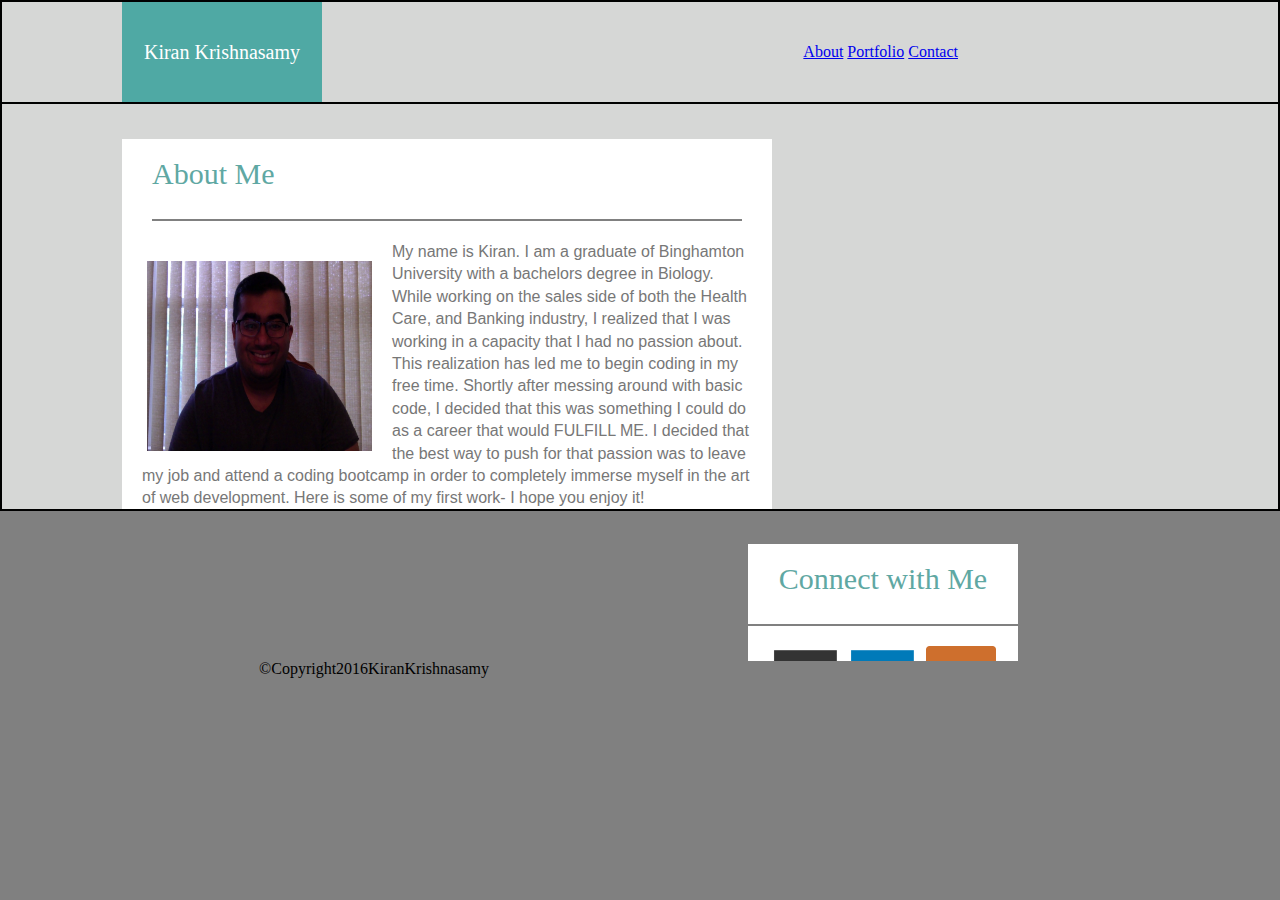
<file: index.html>
<!DOCTYPE html>
<html>

<head>

	<title>About</title>

	<link rel="stylesheet" type="text/css" href="assets/css/reset.css">

	<link rel="stylesheet" type="text/css" href="assets/css/style.css">

</head>

<body>

	<div class="wrapper">
	
		<div class="nav">

			<nav>

				<div class="name">
						<h1>Kiran Krishnasamy</h1>
				</div>

				<div class="navLinks">
					<a href="index.html">About</a>

					<a href="portfolio.html">Portfolio</a>

					<a href="contact.html">Contact</a>
				</div>
			
			</nav>

		</div>

	<!-- <div class="wrapper"> -->

				<div class="main">
				
					<div class="aboutme">
						<h1>About Me</h1>
					</div>

						<img src="assets/images/profilepic.jpg" class="profpic">

						<div class="text">
						
							<p>My name is Kiran.  I am a graduate of Binghamton University with a bachelors degree in Biology.  While working on the sales side of both the Health Care, and Banking industry, I realized that I was working in a capacity that I had no passion about.  This realization has led me to begin coding in my free time.  Shortly after messing around with basic code, I decided that this was something I could do as a career that would FULFILL ME.  I decided that the best way to push for that passion was to leave my job and attend a coding bootcamp in order to completely immerse myself in the art of web development.  Here is some of my first work- I hope you enjoy it!</p>
						</div>
				</div>
		
			
				<div class="connect">
			
					<div class="withme">
						<h2>Connect with Me</h2>
					</div>
					
					<div>
					
						<a href="https://github.com/kk0529" target="_blank"><img src="assets/images/github.jpg" class="profiles"></a>

						<a href="https://www.linkedin.com/in/kiran-krishnasamy-526b4978/" target="_blank"><img src="assets/images/linkedin.jpg" class="profiles"></a>

						<a href="https://stackoverflow.com/users/8025870/kk0529" target="_blank"><img src="assets/images/stackoverflow.jpg" class="profiles"></a>

					</div>
			
				</div>
			
			</div>

	<!-- </div> -->

		<footer class="copyright">

			<h6>&copy;Copyright2016KiranKrishnasamy</h6>	

		</footer>

	

</body>

</html>
</file>
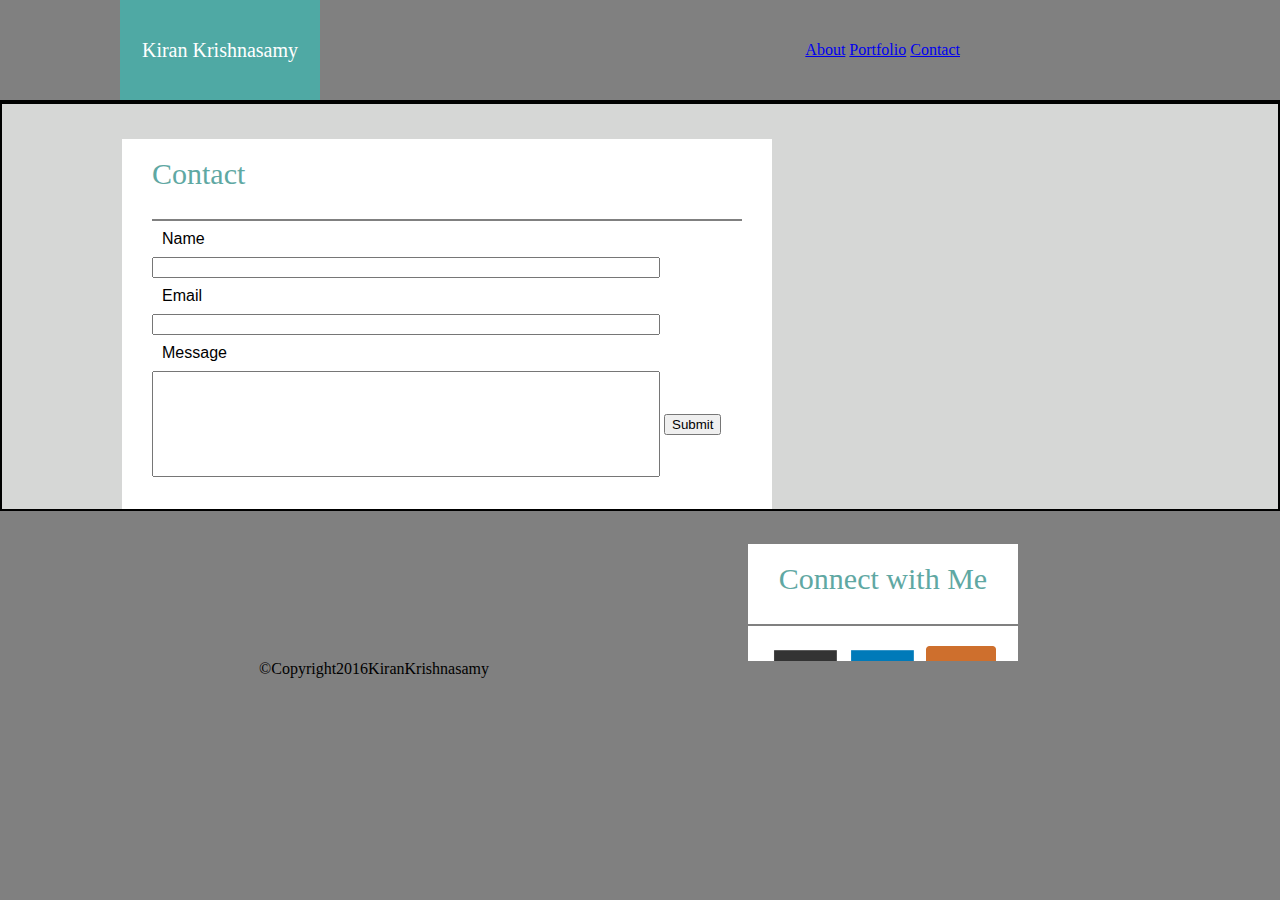
<file: contact.html>
<!DOCTYPE html>
<html>

<head>

	<title>About</title>

	<link rel="stylesheet" type="text/css" href="assets/css/reset.css">

	<link rel="stylesheet" type="text/css" href="assets/css/style.css">

</head>

<body>

	
	
		<div class="nav">

			<nav>

				<div class="name">
						<h1>Kiran Krishnasamy</h1>
				</div>

				<div class="navLinks">
					<a href="index.html">About</a>

					<a href="portfolio.html">Portfolio</a>

					<a href="contact.html">Contact</a>
				</div>
			
			</nav>

		</div>


	<div class="wrapper">

			<div class="main">
			
				<div class="contact"><h1>Contact</h1></div>

				<h3 class="text1">Name</h3>

					<input type="text" class="info">

				<h3 class="text1">Email</h3>

					<input type="text" class="info">

				<h3 class="text1">Message</h3>

					<input type="text" class="info1">

				<input type="submit" class="button">
		
			</div>
		

		<div class="connect">
			
					<div class="withme">
						<h2>Connect with Me</h2>
					</div>
					
					<div>
					
						<a href="https://github.com/kk0529" target="_blank"><img src="assets/images/github.jpg" class="profiles"></a>

						<a href="https://www.linkedin.com/in/kiran-krishnasamy-526b4978/" target="_blank"><img src="assets/images/linkedin.jpg" class="profiles"></a>

						<a href="https://stackoverflow.com/users/8025870/kk0529" target="_blank"><img src="assets/images/stackoverflow.jpg" class="profiles"></a>

					</div>
			
				<!-- </div> -->
			
			</div>

	</div>

		<footer class="copyright">

			<h6>&copy;Copyright2016KiranKrishnasamy</h6>	

		</footer>

	

</body>

</html>
</file>
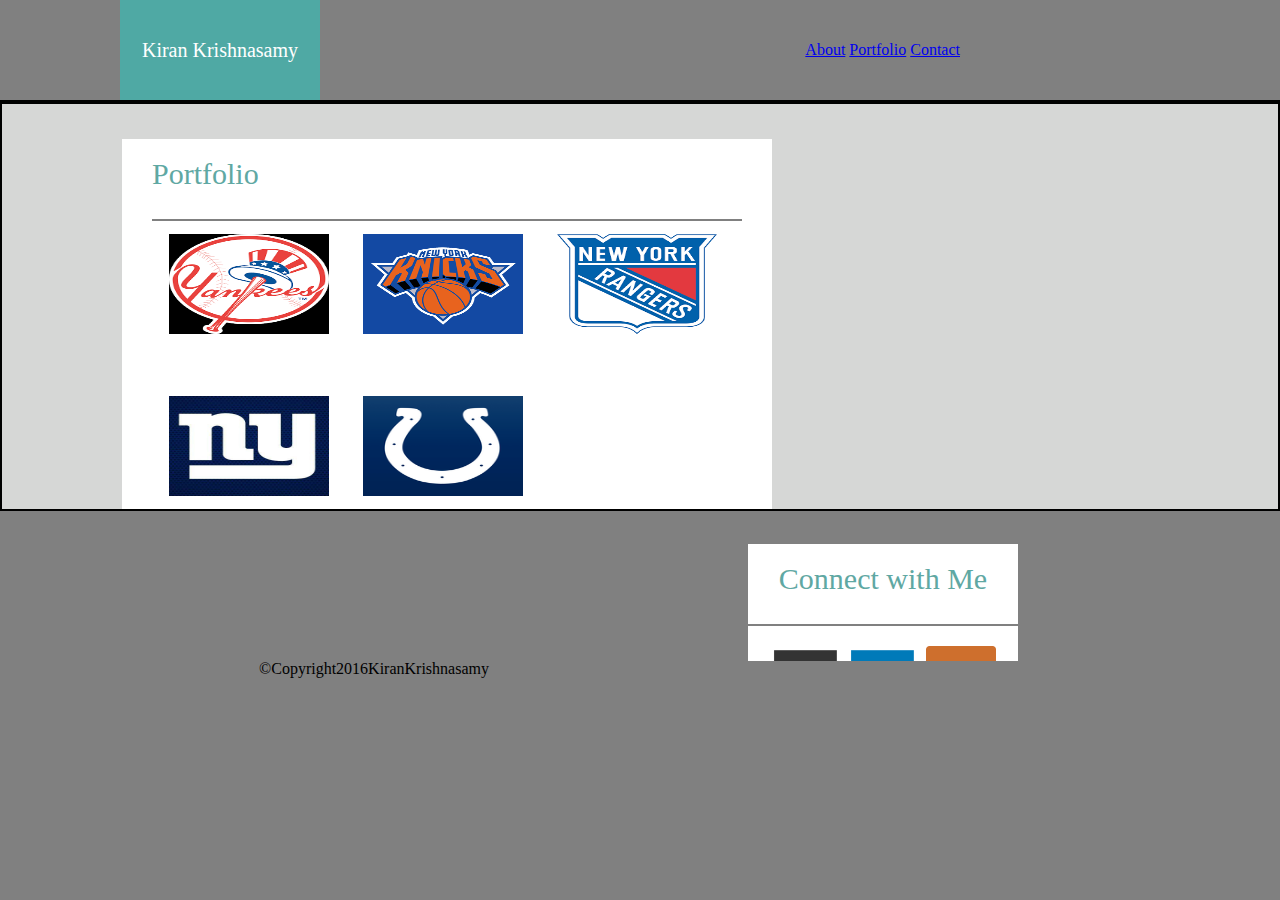
<file: portfolio.html>
<!DOCTYPE html>
<html>

<head>

	<title>About</title>

	<link rel="stylesheet" type="text/css" href="assets/css/reset.css">

	<link rel="stylesheet" type="text/css" href="assets/css/style.css">

</head>

<body>

	
		<div class="nav">

			<nav>

				<div class="name">
						<h1>Kiran Krishnasamy</h1>
				</div>

				<div class="navLinks">
					<a href="index.html">About</a>

					<a href="portfolio.html">Portfolio</a>

					<a href="contact.html">Contact</a>
				</div>
			
			</nav>

		</div>

	<div class="wrapper">	
			<div class="main">
		
					<div class="portfolio"><h1>Portfolio</h1>

						<a href="https://www.mlb.com/yankees" target="_blank"><img src="assets/images/yankees.jpg" class="portfoliolink"></a>

						<a href="http://www.nba.com/knicks/?tmd=1" target="_blank"><img src="assets/images/knicks.jpg" class="portfoliolink"></a>

						<a href="https://www.nhl.com/rangers/" target="_blank"><img src="assets/images/rangers.jpg" class="portfoliolink"></a>

						<a href="http://www.giants.com/" target="_blank"><img src="assets/images/giants.jpg" class="portfoliolink"></a>

						<a href="http://www.colts.com/" target="_blank"><img src="assets/images/colts.jpg" class="portfoliolink"></a>

					</div>

			</div>
	
		<div class="connect">
			
					<div class="withme">
						<h2>Connect with Me</h2>
					</div>
					
					<div>
					
						<a href="https://github.com/kk0529" target="_blank"><img src="assets/images/github.jpg" class="profiles"></a>

						<a href="https://www.linkedin.com/in/kiran-krishnasamy-526b4978/" target="_blank"><img src="assets/images/linkedin.jpg" class="profiles"></a>

						<a href="https://stackoverflow.com/users/8025870/kk0529" target="_blank"><img src="assets/images/stackoverflow.jpg" class="profiles"></a>

					</div>
			
				</div>
			
			

	</div>

		<footer class="copyright">

			<h6>&copy;Copyright2016KiranKrishnasamy</h6>	

		</footer>

	

</body>

</html>
</file>
<file: assets/css/style.css>
.wrapper {
	border: 2px solid black;
	background: #d6d7d6;
}

.nav {
	border-bottom: 2px solid black;
	height: 100px;

}

.nav .name {
	height: 100px;
	width: 200px;
	background: #4FA9A4;
	margin-left: 120px;
	text-align: center;
	line-height: 100px;
	font-size: 20px;
	color: white;
	display: inline-block;
	font-family: 'Georgia', Times, Times New Roman, serif;
}

.navLinks {
	float: right;
	margin-right: 320px;
	line-height: 100px;
}

.navlinks a {
	margin-right: 10px;
	text-decoration: none;
}

.profpic {
	height: 190px;
	width: 225px;
	margin-left: 25px; 
	margin-top: 20px;
	display: inline;
	float: left;
	padding-right: 20px; 
}


.main {
	height: 370px;
	width: 650px;
	background: white;
	display: inline-block;
	margin-top: 35px;
	margin-left: 120px;
}

.main p {
	margin-top: 20px;
	margin-right: 20px;
	margin-left: 20px;
	margin-bottom: 20px;
}

.aboutme {
	height: 60px;
	width: 590px;
	border-bottom: 2px solid grey;
	font-size: 30px;
	color: #5FA8A3;
	margin: 20px auto 0 auto;
}

.text {
	display: inline;
	font-family: 'Arial', 'Helvetica Neue', Helvetica, sans-serif;
	color: #777777;
	line-height: 1.4;

}

.connect {
	float: right;
	width: 270px;
	height: 200px;
	background: white;
	margin-right: 260px;
	margin-top: 35px;
	text-align: center;
	font-size: 30px;
	color: #5FA8A3;
}

.withme {
	height: 60px;
	width: 270px;
	border-bottom: 2px solid grey;
	font-size: 30px;
	color: #5FA8A3;
	margin: 20px auto 0 auto;
}

.profiles {
	height: 70px;
	width: 70px;
	margin-top: 20px;

}

.copyright {
	padding-top: 10px
	width: 100%;
	height: 100px;
	background: #808080;
	position: relative;
	top: 100px;
	text-align: center;
	margin-top: 50px;

}


body {
	background: #808080;
}

.portfolio {
	height: 60px;
	width: 590px;
	border-bottom: 2px solid grey;
	font-size: 30px;
	color: #5FA8A3;
	margin: 20px auto 0 auto;	
}

.portfoliolink {
	height: 100px;
	width: 160px;
	float: left;
	margin: 45px 17px 17px 17px

}

.contact {
	height: 60px;
	width: 590px;
	border-bottom: 2px solid grey;
	font-size: 30px;
	color: #5FA8A3;
	margin: 20px auto 0 auto;
}

.info {
	width: 500px;
	margin-left: 30px;
}

.info1 {
	width: 500px;
	height: 100px;
	margin-left: 30px;
}

.button {
	text-align: center;
}

.text1 {
	font-family: 'Arial', 'Helvetica Neue', Helvetica, sans-serif; 
	margin-left: 30px;
	padding: 10px;
}
</file>
